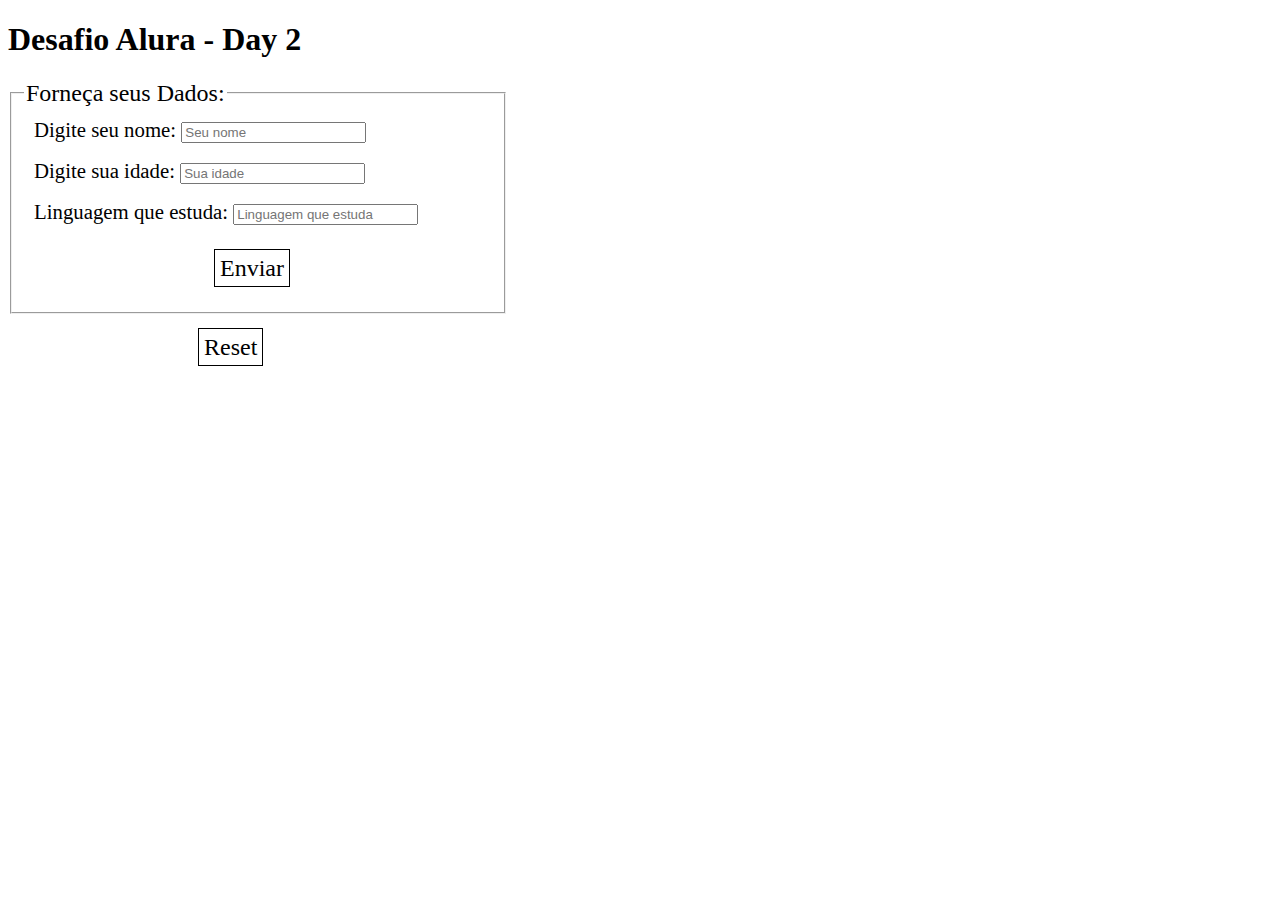
<file: day2/index.html>
<!DOCTYPE html>
<html lang="pt-br">
<head>
    <meta charset="UTF-8">
    <meta http-equiv="X-UA-Compatible" content="IE=edge">
    <meta name="viewport" content="width=device-width, initial-scale=1.0">
    <link rel="stylesheet" href="style.css">
    <title>7 Days of Code - Day 2</title>
</head>
<body>
    <h1>Desafio Alura - Day 2</h1>
    <form>
        <fieldset>
            <legend>Forneça seus Dados: </legend>
            <label for="inome">Digite seu nome: </label>
            <input type="text" name="nome" id="inome" placeholder="Seu nome"><br>
            <label for="iidade">Digite sua idade: </label>
            <input type="number" name="idade" id="iidade" placeholder="Sua idade"><br>
            <label for="ilinguagem">Linguagem que estuda: </label>
            <input type="text" name="linguagem" id="ilinguagem" placeholder="Linguagem que estuda">
            <div class="botao">
                <a data-botao>Enviar</a>
            </div>
        </fieldset>

        <fieldset class="mensagem">
        </fieldset>
        <fieldset class="pergunta">
            <p data-perguntap>Você gosta de estudar essa linguagem?</p>
            <input type="radio" id="isim" name="resposta" value="sim" data-radio>
            <label for="isim">Sim</label><br>
            <input type="radio" id="inao" name="resposta" value="nao" data-radio>
            <label for="inao">Não</label><br> 
        </fieldset>
        <div class="botao">
            <a data-reset>Reset</a>
        </div>
    </form>
    <script src="main.js"></script>
</body> 
</html>
</file>
<file: day2/style.css>
@charset "UTF-8";

form {
    width: 500px;
}

legend {
    font-size: 1.5em;
}

label {
    font-size: 1.3em;
    margin-left: 10px;
}

input {
    display: inline-block;
    margin: 10px 0 10px 0;
}

.botao {
    margin: 20px 190px;
}

.botao a {
    font-size: 1.5em;
    border: 1px solid black;
    padding: 5px;
}

.botao a:hover {
    cursor: pointer;
    background-color: #000;
    color: white;
}

.mensagem {

    border: none;
    display: none;
    width: 470px;
}

.mensagem p {
    text-align: center;
    font-size: 1.3em;
    font-weight: bold;
}

.pergunta {
    display: none;
    padding-bottom: 30px;
}


.pergunta p {
    font-size: 1.2em;
}
</file>
